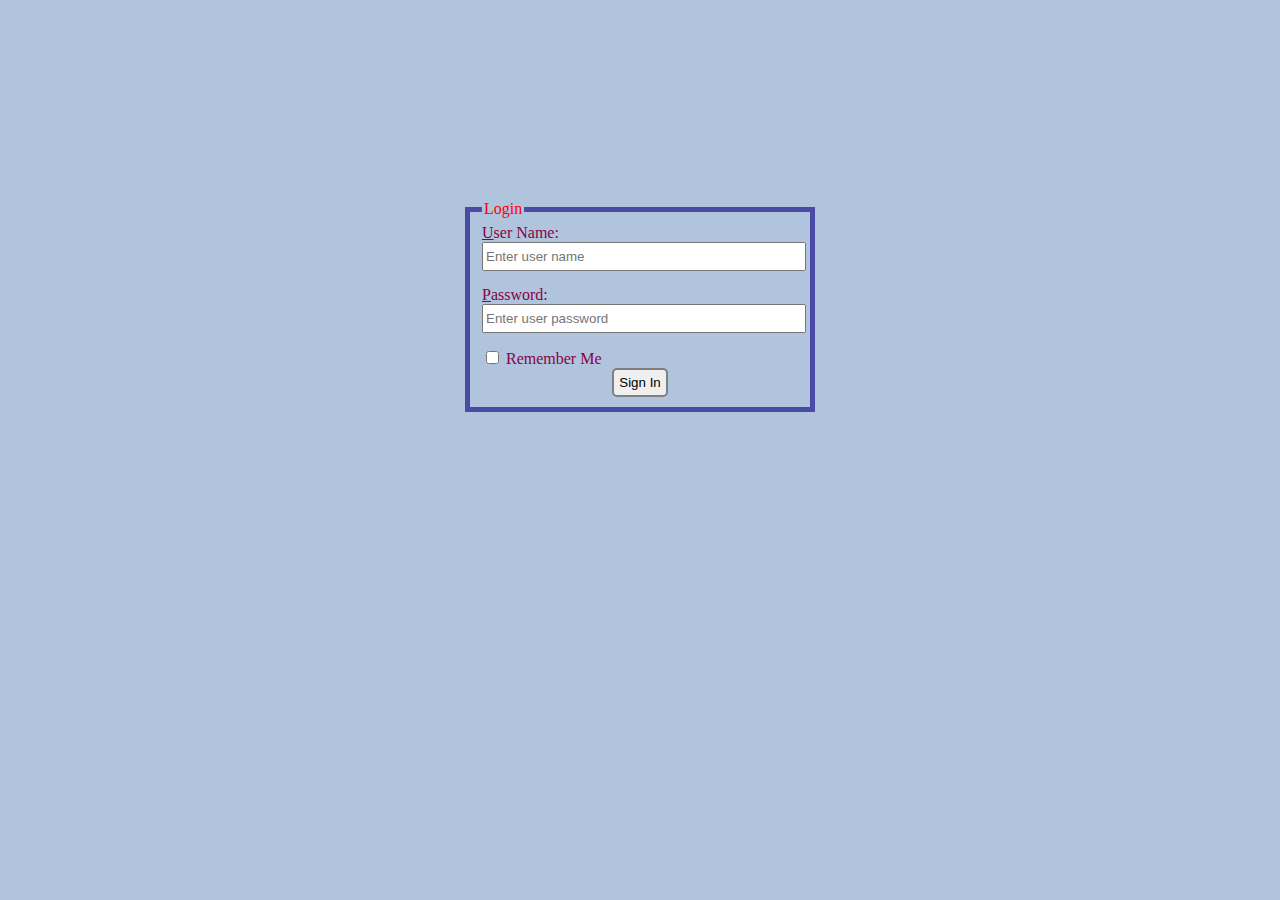
<file: loginPage.html>
<!DOCTYPE html>
<html lang="en">

<head>
    <meta charset="UTF-8">
    <meta name="viewport" content="width=device-width, initial-scale=1.0">
    <title>Login</title>
    <link rel="stylesheet" href="css/loginPage.css">
</head>

<body>
    <form action="index.html" method="get">
        <fieldset>
            <legend>Login</legend>
            <div>
                <label for="userName"><u>U</u>ser Name:</label>
                <input accesskey="u" type="text" name="" id="userName" placeholder="Enter user name">
            </div>
            <div>
                <label for="userPass"><u>P</u>assword:</label>
                <input accesskey="p" type="password" name="" id="userPass" placeholder="Enter user password">
            </div>
            <div>
                <input type="checkbox" name="" id="remMe">
                <label for="remMe">Remember Me</label>
            </div>
            <div>
                <button class="btn">Sign In</button>

            </div>
        </fieldset>
    </form>
</body>

</html>
</file>
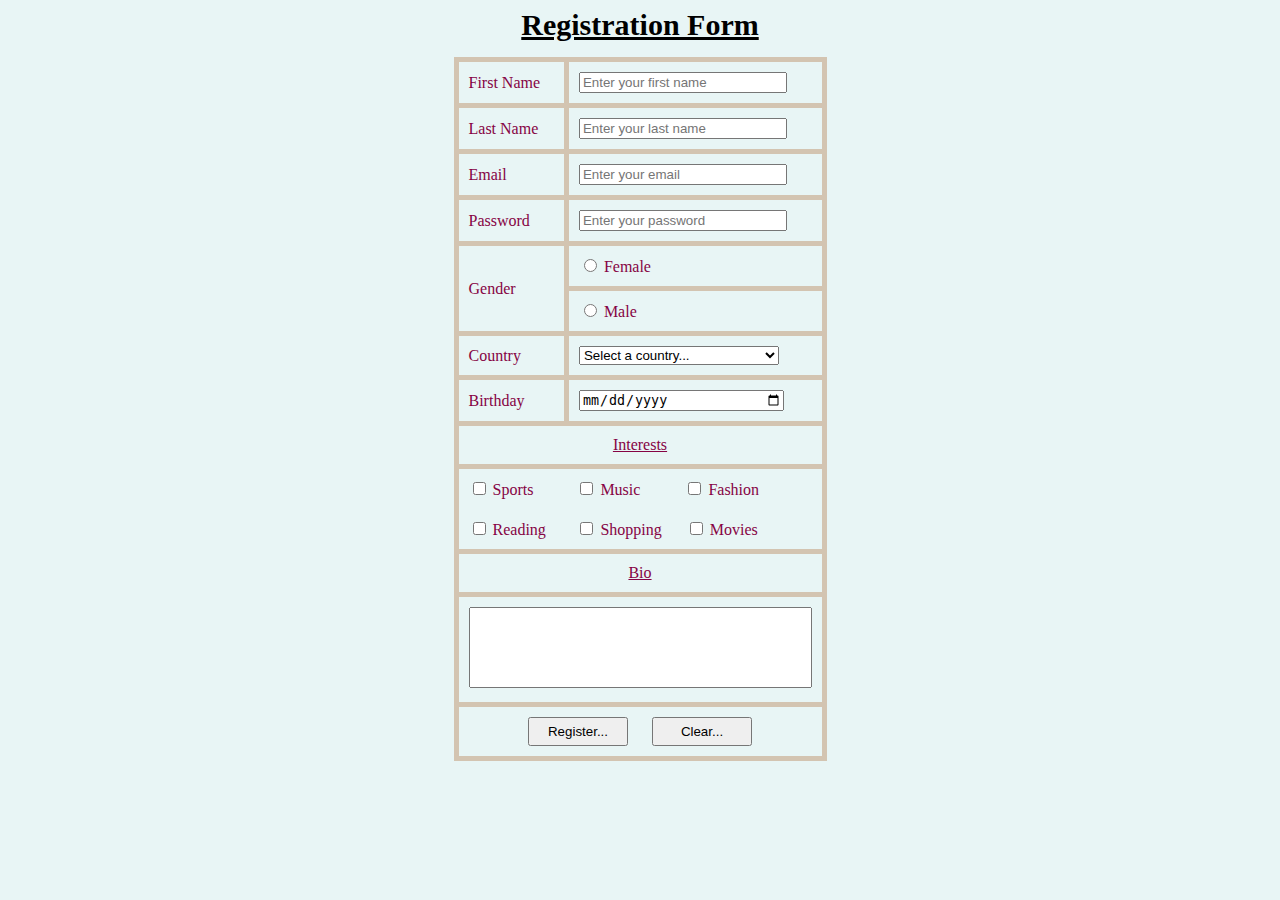
<file: registerationPage.html>
<!DOCTYPE html>
<html lang="en">

<head>
    <meta charset="UTF-8">
    <meta name="viewport" content="width=device-width, initial-scale=1.0">
    <title>Registration Form</title>
    <link rel="stylesheet" href="css/registerationPage.css">
</head>

<body>


    <div>
        <form action="https://formspree.io/f/mzbnqdbd" method="post">
            <table vorder>
                <caption>
                    <u>
                        Registration Form
                    </u>
                </caption>
                <tbody>
                    <tr>
                        <td>First Name</td>
                        <td>
                            <input type="text" placeholder="Enter your first name">
                        </td>
                    </tr>
                    <tr>
                        <td>Last Name</td>
                        <td>
                            <input type="text" placeholder="Enter your last name">
                        </td>
                    </tr>
                    <tr>
                        <td>Email</td>
                        <td>
                            <input type="email" placeholder="Enter your email">
                        </td>
                    </tr>
                    <tr>
                        <td>Password</td>
                        <td><input type="password" placeholder="Enter your password"></td>
                    </tr>
                    <tr>
                        <td rowspan="2">Gender</td>
                        <td>
                            <input id="fGender" type="radio" value="female" name="gender">
                            <label for="fGender">Female</label>
                        </td>
                    </tr>
                    <tr>
                        <td>
                            <input id="mGender" type="radio" value="male" name="gender">
                            <label for="mGender">Male</label>
                        </td>
                    </tr>
                    <tr>
                        <td>Country</td>
                        <td>
                            <select name="countries">
                                <option value="" disabled selected>Select a country...</option>
                                <optgroup label="Africa">
                                    <option value="egypt">Egypt</option>
                                    <option value="sudan">Sudan</option>
                                    <option value="libya">Libya</option>
                                    <option value="tunisia">Tunisia</option>
                                    <option value="moroco">Moroco</option>
                                </optgroup>
                                <optgroup label="Europe" disabled>
                                    <option value="italy">Italy</option>
                                    <option value="sweden">Sweden</option>
                                    <option value="spain">Spain</option>
                                </optgroup>
                                <optgroup label="Asia">
                                    <option value="palestine">Palestine</option>
                                    <option value="south korea">South Korea</option>
                                    <option value="india">India</option>
                                </optgroup>
                            </select>
                        </td>
                    </tr>
                    <tr>
                        <td>Birthday</td>
                        <td>
                            <input type="date">
                        </td>
                    </tr>
                    <tr>
                        <td class="alignCenter" colspan="2">
                            <u>Interests</u>
                        </td>
                    </tr>
                    <tr class="hideBottomBorder">
                      
                        <td class="hideLeftBorder">
                            <input type="checkbox" name="sports" id="sports">
                            <label for="sports">Sports</label>
                        </td>
                        <td>
                            <input type="checkbox" name="music" id="music">
                            <label class="music" for="music">Music</label>

                            <input type="checkbox" name="fashion" id="fashion">
                            <label for="fashion">Fashion</label>
                        </td>
                    </tr>
                    <tr>
                        <td class="hideLeftBorder">
                            <input type="checkbox" name="reading" id="reading">
                            <label for="reading">Reading</label>
                        </td>
                        <td>
                            <input type="checkbox" name="Shopping" id="Shopping">
                            <label class="shopping" for="Shopping">Shopping</label>

                            <input type="checkbox" name="movies" id="movies">
                            <label for="movies">Movies</label>
                        </td>
                    </tr>
                    <tr>
                        <td class="alignCenter" colspan="3">
                            <u>Bio</u>
                        </td>
                    </tr>
                    <tr>
                        <td class="alignCenter" colspan="3">
                            <textarea cols="40" rows="5"></textarea>
                        </td>
                    </tr>
                    <tr>
                        <td class="alignCenter" colspan="2">
                            <input class="btn" type="submit" value="Register...">
                            <input class="btn" type="reset" value="Clear...">
                        </td>
                    </tr>
                </tbody>
                <tfoot></tfoot>
            </table>
        </form>
    </div>


</body>

</html>
</file>
<file: css/loginPage.css>
body {
    background-color: lightsteelblue;
    color: rgb(134, 3, 68);
}

legend {
    color: red;
}

form{
    margin-top: 200px;

}
fieldset {
    width: 25%;
    margin: auto;
    border: 5px solid rgb(75, 75, 167);
}

input:not([type="checkbox"]) {
    display: block;
    margin-bottom: 15px;
    padding: 5px 2px;
    width: 100%;
}

.btn {
    padding: 5px;
    border-radius: 5px;
    border-color: gray;
    outline: none;
    border: 2px solid gray;
    margin: auto;
    display: block;
}
</file>
<file: css/registerationPage.css>
body {
    background-color: rgb(232, 245, 245);
}

div {
    text-align: center;
}

div * {
    text-align: left;
}

form {
    display: inline-block;
}

table,
td,
tr {
    border: 5px solid rgb(211, 196, 177);
    border-collapse: collapse;
    padding: 10px;
    color: rgb(134, 3, 68);
}

caption {
    text-align: center;
    font-weight: bold;
    font-size: 30px;
    color: black;
    margin-bottom: 15px;
}


input:not([type='radio'], [type='checkbox']),
select {
    width: 200px;
}

.alignCenter{
    text-align: center;
}

/* span {
    margin-right: 30px;
} */
.hideLeftBorder{
    border-right: hidden;
}
.hideBottomBorder{
    border-bottom: hidden;
}
.music{
    margin-right: 40px;
}
.shopping{
    margin-right: 20px;
}

.marginTop {
    margin-top: 15px;
}

textarea {
    resize: none;

}

.btn {
    text-align: center;
    width: 100px !important;
    margin: 0 10px;
    padding: 5px;
}
</file>
